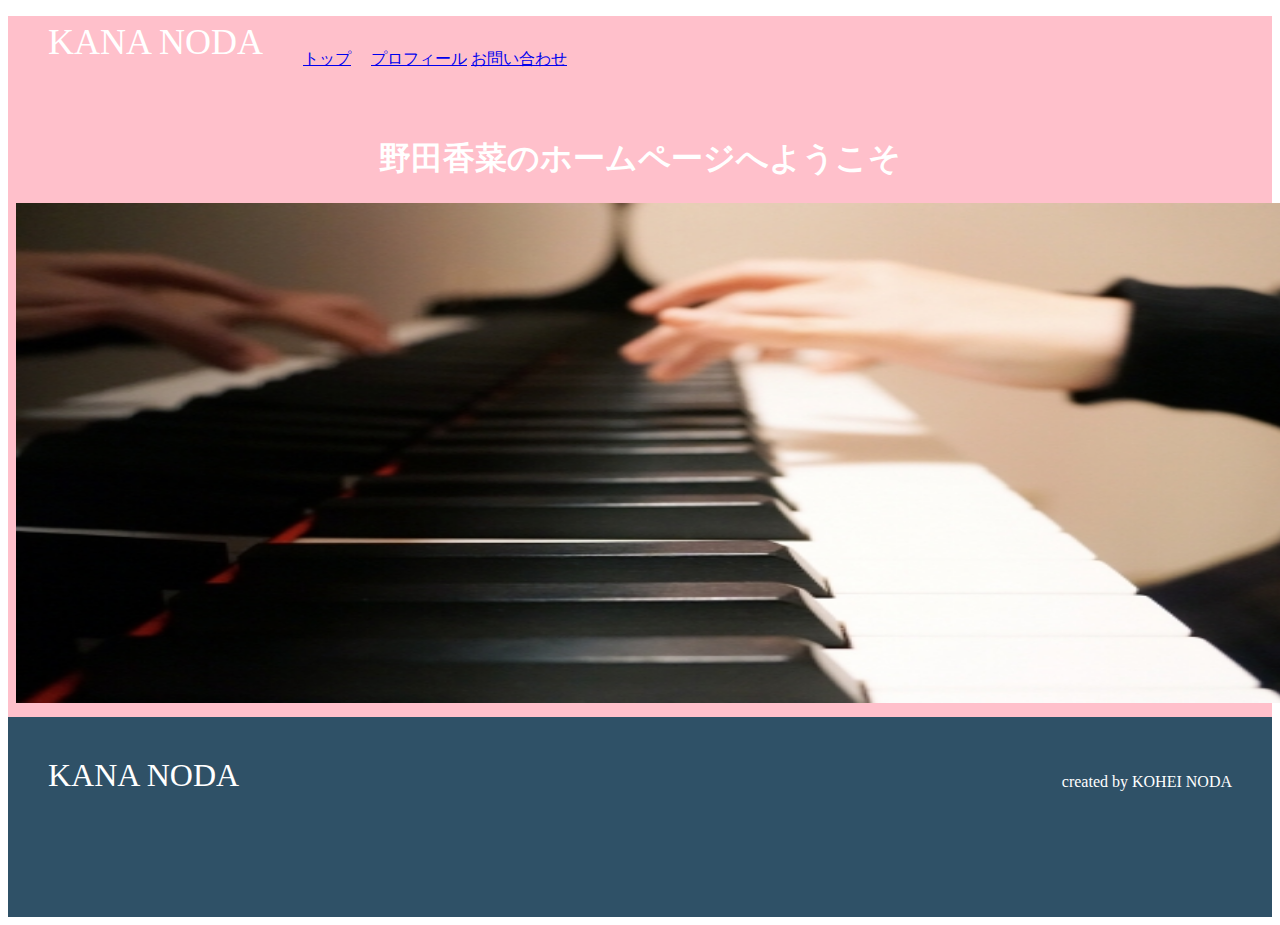
<file: index.html>
<!DOCTYPE html>
<html>
  <head>
    <meta charset="utf-8">
    <title>KANA.NODA</title>
    <link rel="stylesheet" href="stylesheet.css">
  </head>
  <body>
    <div class="header">
      <div class="header-logo">KANA NODA</div>
      <div class="header-list">
        <ul>
          <li>
          <a href="index.html">トップ</a>
          　<a href="link.html">プロフィール</a>
          <a href="contact.html">お問い合わせ</a>
          <li>
        </ul>
      </div>
    </div>

<div class=main>
      <h1>野田香菜のホームページへようこそ</h1>
    <img src="img_pianist.jpg"width="1320"height="500">


  </div>
      
    </div>

    <div class="footer">
      <div class="footer-logo">KANA NODA</div>
      <div class="footer-list">
        <ul>
          <li>created by KOHEI NODA</li>

        </ul>
      </div>
    </div>
  </body>
</html>
</file>
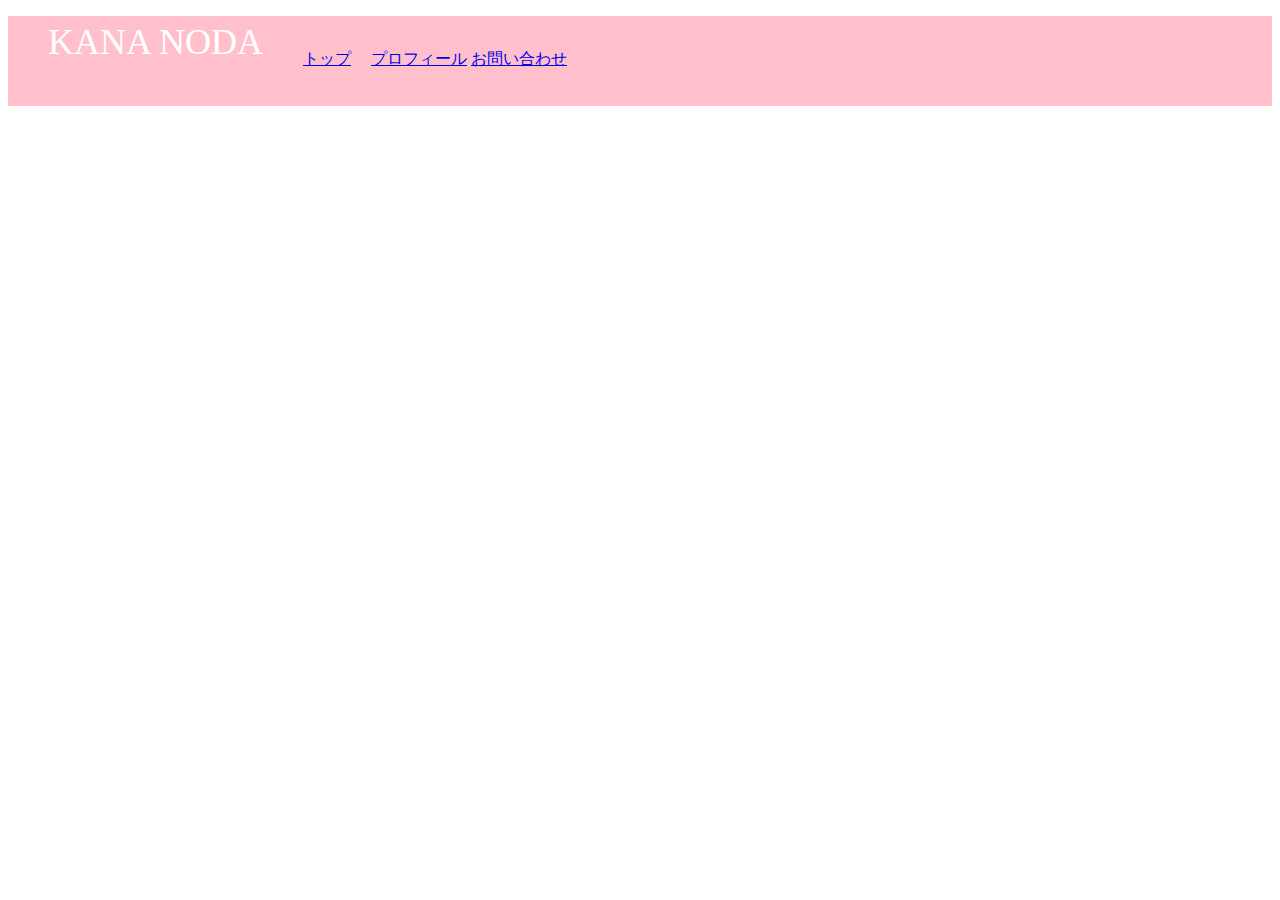
<file: contact.html>
<!DOCTYPE html>
<html>
  <head>
    <meta charset="utf-8">
    <title>KANA.NODA</title>
    <link rel="stylesheet" href="stylesheet.css">
  </head>
  <body>
    <div class="header">
      <div class="header-logo">KANA NODA</div>
      <div class="header-list">
        <ul>
          <li>
          <a href="index.html">トップ</a>
          　<a href="link.html">プロフィール</a>
          <a href="contact.html">お問い合わせ</a>
          <li>
        </ul>
      </div>
    </div>
<iframe src="https://docs.google.com/forms/d/e/1FAIpQLSeyvPyi79i-vZ1E_D9JBrKBQwf8guunf0zSBCZjJHfS8N1WBA/viewform?embedded=true" width="1320" height="520" frameborder="0" marginheight="0" marginwidth="0">読み込んでいます…</iframe>
</file>
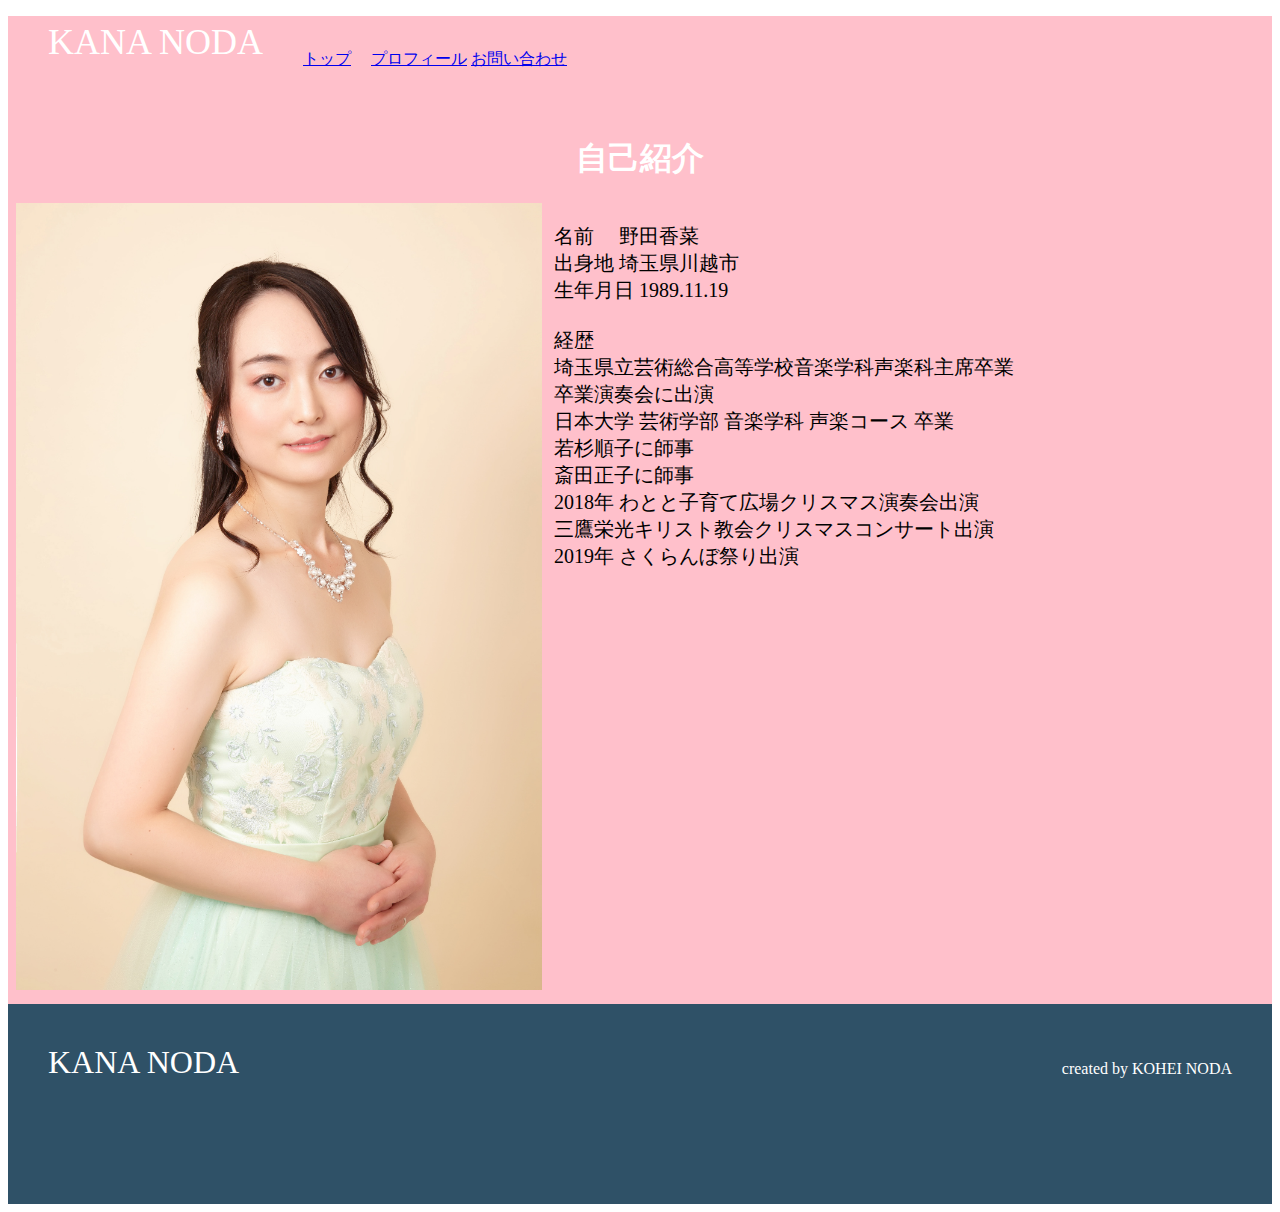
<file: link.html>
<!DOCTYPE html>
<html>
  <head>
    <meta charset="utf-8">
    <title>KANA.NODA</title>
    <link rel="stylesheet" href="stylesheet.css">
  </head>
  <body>
    <div class="header">
      <div class="header-logo">KANA NODA</div>
      <div class="header-list">
        <ul>
          <li>
          <a href="index.html">トップ</a>
          　<a href="link.html">プロフィール</a>
          <a href="contact.html">お問い合わせ</a>
          <li>
        </ul>
      </div>
    </div>


<div class=main>
      <h1>自己紹介</h1>
    <img src="img_4326.jpg"width="526"height="787">
    <p>
名前　         野田香菜<br>
      出身地   埼玉県川越市<br>
      生年月日 1989.11.19<br>
<br>
  経歴<br>
  埼玉県立芸術総合高等学校音楽学科声楽科主席卒業<br>
  卒業演奏会に出演<br>
  日本大学 芸術学部 音楽学科 声楽コース 卒業<br>
  若杉順子に師事<br>
  斎田正子に師事<br>

  2018年 わとと子育て広場クリスマス演奏会出演<br>
         三鷹栄光キリスト教会クリスマスコンサート出演<br>
  2019年 さくらんぼ祭り出演<br>

      </p>


  </div>
          </div>

    <div class="footer">
      <div class="footer-logo">KANA NODA</div>
      <div class="footer-list">
        <ul>
          <li>created by KOHEI NODA</li>

        </ul>
      </div>
    </div>
  </body>
</html>
</file>
<file: stylesheet.css>
body {
    font-family: "Avenir Next";
  }

  li {
    list-style: none;
  }

  .header {
    background-color: pink;
    color: white;
    height: 90px;
  }

  .header-logo {
    float: left;
    font-size: 36px;
    padding: 5px 20px 5px 40px;
  }

  .header-list li {
    float: left;
    padding: 33px 20px;
  }

  h1 {
    text-align: center
  }


  .main {
    padding: 10px 8px;
    background-color:pink;
  }
  .main h1{
    color:white;
  }
  .main p{
    float:right;
    padding-right:250px;
    font-size:20px;
    color:;
  }
  .section-title {
    border-bottom: 2px solid #dee7ec;
    font-size: 28px;
    padding-bottom: 15px;
    margin-bottom: 50px;
  }

  .contents-item {
    float: left;
    margin-right: 40px;
  }

  .contents-item p {
    font-size: 24px;
    margin-top: 30px;
  }

  .contact-form {
    padding-top: 100px;
  }

  /* inputとtextareaのCSSを指定してください */
  input , textarea {
    width: 400px;
    margin-top: 10px;
    margin-bottom: 30px;
    padding: 20px;
    font-size: 18px;
    border: 1px solid #dee7ec;
  }


  /* contact-submitのCSSを指定してください */
  .contact-submit {
    background-color: #dee7ec;
    color: #889eab;
  }

  .footer {
    background-color: #2f5167;
    color: #fff;
    height: 120px;
    padding: 40px;
  }

  .footer-logo {
    float: left;
    font-size: 32px;
  }

  .footer-list {
    float: right;
  }

  .footer-list li {
    padding-bottom: 20px;
  }
</file>
